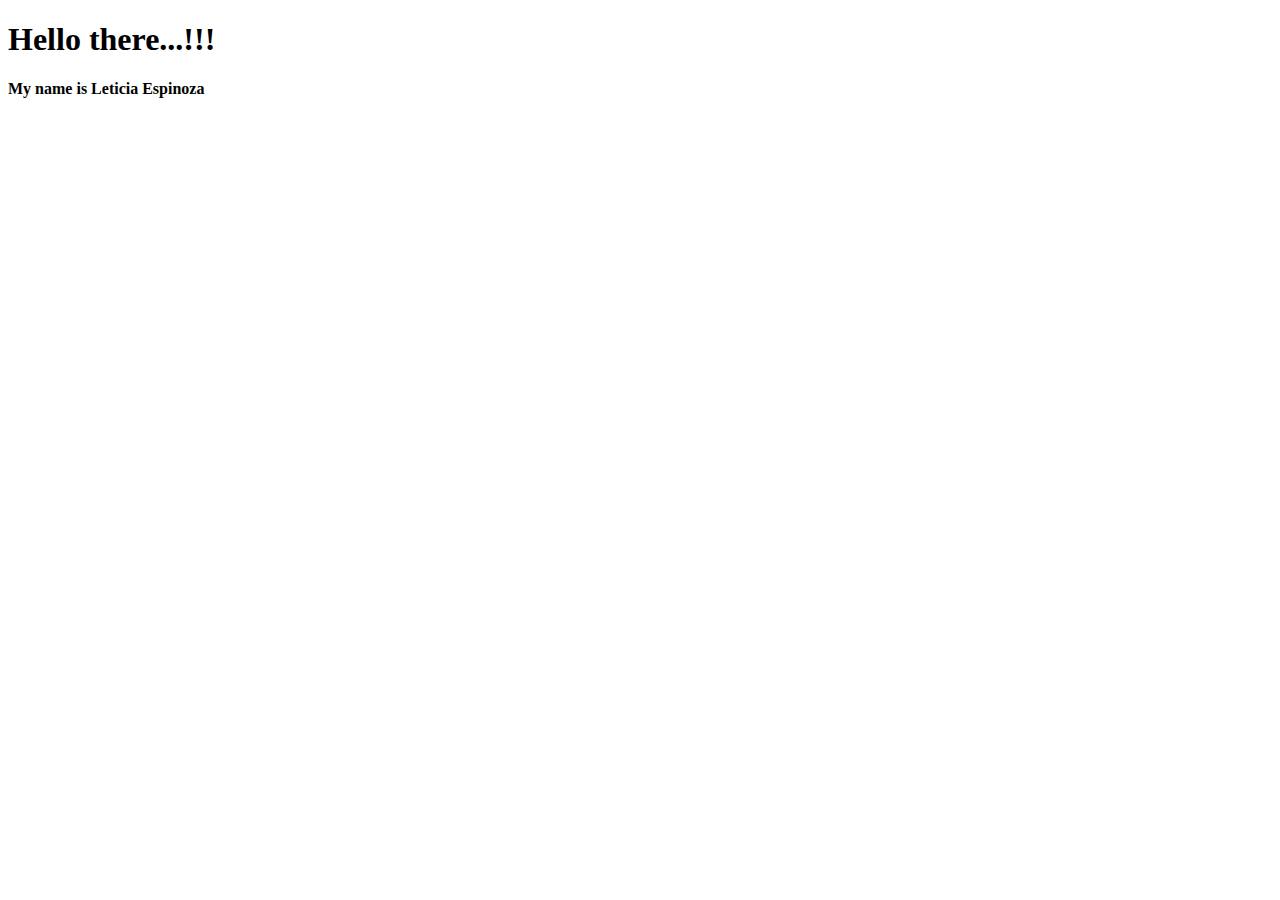
<file: public/about.html>
<!DOCTYPE html>
<html lang="en">
<head>
    <meta charset="UTF-8">
    <meta name="viewport" content="width=device-width, initial-scale=1.0">
    <title>About</title>
</head>
<body>
    <h1>Hello there...!!!</h1>
    <h4>My name is Leticia Espinoza</h4>
</body>
</html>
</file>
